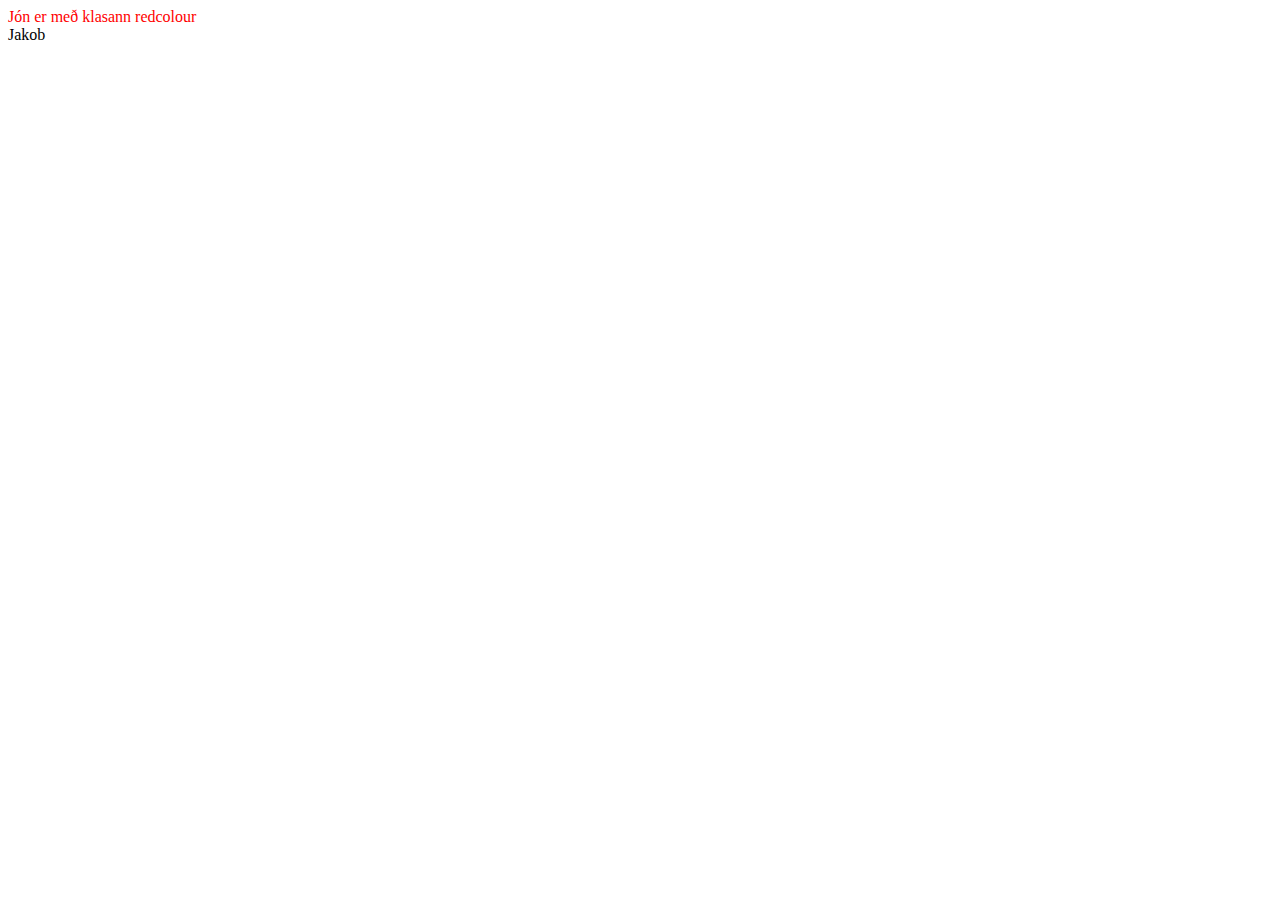
<file: index.html>
<!DOCTYPE html>
<html>
<head>
	<title>Verkefni 6 d.1</title>
	<link rel="stylesheet" type="text/css" href="main.css">
	<meta charset="utf-8">
</head>
<body>
	<main
		><div>Jón</div
		><div>Gunnar</div
		><div>Karen</div
	></main>

	<script type="text/javascript">
		"use strict";
		let names = document.getElementsByTagName('main')[0];
		let jon = names.firstChild;
		jon.setAttribute('class', 'redcolour');
		let karen = names.lastChild;
		names.removeChild(karen);
		var gunnar = names.firstChild.nextSibling.firstChild.nodeValue;
		gunnar = gunnar.replace('Gunnar', 'Jakob');
		names.firstChild.nextSibling.firstChild.nodeValue = gunnar;
		let jonattr = jon.getAttribute('class');
		jon.innerHTML += ' er með klasann ' + jonattr;
	</script>
</body>
</html>
</file>
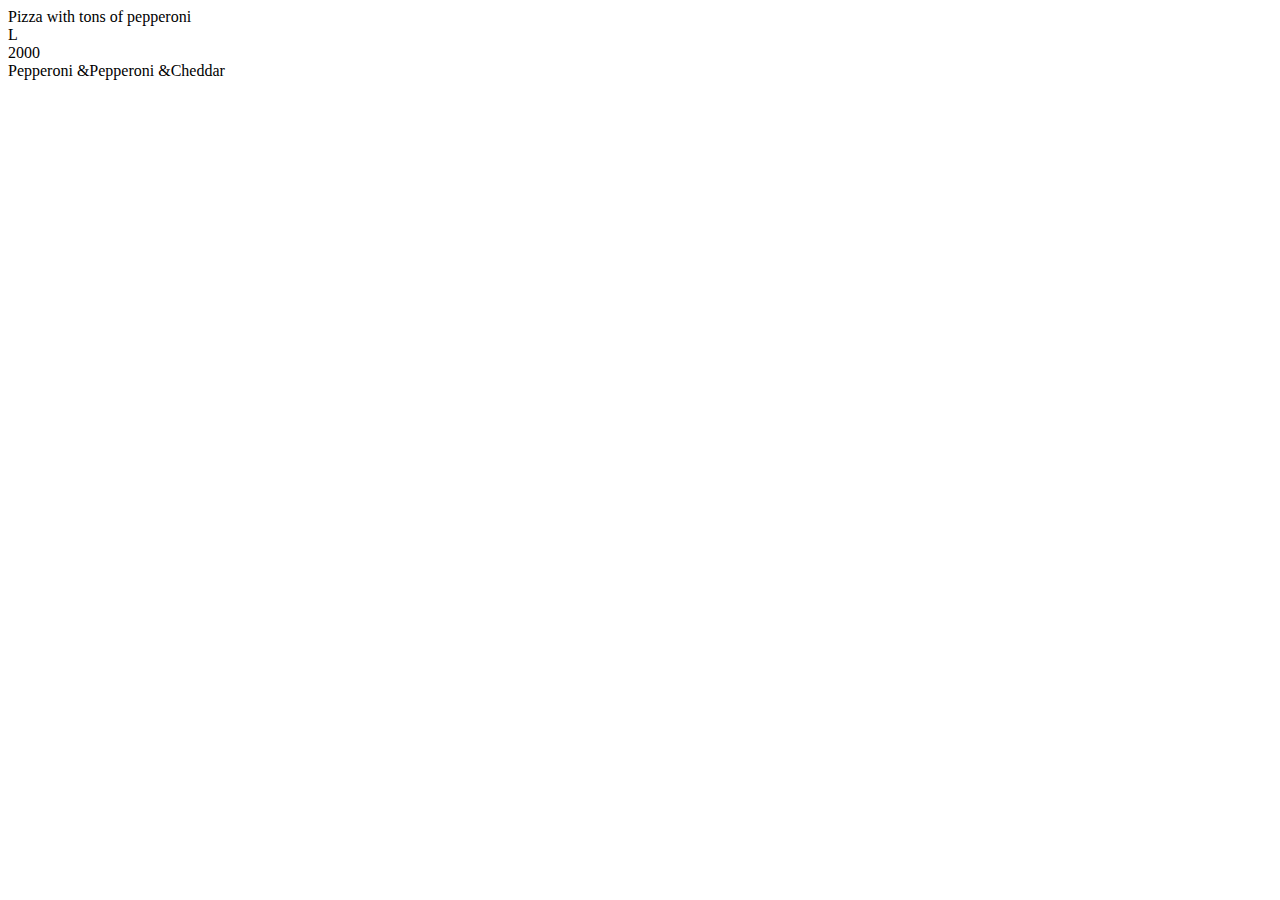
<file: daemi6.html>
<!DOCTYPE html>
<html>
<head>
	<title>Verkefni 6 d.6</title>
	<meta charset="utf-8">
</head>
<body>
		<script type="text/javascript">
			"use strict";
			var main = document.createElement('main');
			var mainposition = document.getElementsByTagName('body')[0];
			mainposition.appendChild(main);
			main.setAttribute('id', 'mainThing');
			var maindiv = document.createElement('div');
			maindiv.setAttribute('class', 'pizza');
			main.appendChild(maindiv);

			var div1 = document.createElement('div');
			div1.setAttribute('class', 'pizzaName');
			var div1text = document.createTextNode('Pizza with tons of pepperoni');
			div1.appendChild(div1text);
			
			var div2 = document.createElement('div');
			div2.setAttribute('class', 'size');
			var div2text = document.createTextNode('L');
			div2.appendChild(div2text);
			
			var div3 = document.createElement('div');
			div3.setAttribute('class', 'price');
			var div3text = document.createTextNode('2000');
			div3.appendChild(div3text);
			
			var div4 = document.createElement('div');
			div4.setAttribute('class', 'toppingContainer');
			
			maindiv.appendChild(div1);
			maindiv.appendChild(div2);
			maindiv.appendChild(div3);
			maindiv.appendChild(div4);

			var span1 = document.createElement('span');
			span1.setAttribute('class', 'topping');
			var span1text = document.createTextNode('Pepperoni &');
			span1.appendChild(span1text);
			
			var span2 = document.createElement('span');
			span2.setAttribute('class', 'topping');
			var span2text = document.createTextNode('Pepperoni &');
			span2.appendChild(span2text);
			
			var span3 = document.createElement('span');
			span3.setAttribute('class', 'topping');
			var span3text = document.createTextNode('Cheddar');
			span3.appendChild(span3text);

			div4.appendChild(span1);
			div4.appendChild(span2);
			div4.appendChild(span3);
		</script>
</body>
</html>
</file>
<file: main.css>
.redcolour {
	color: red;
}
</file>
